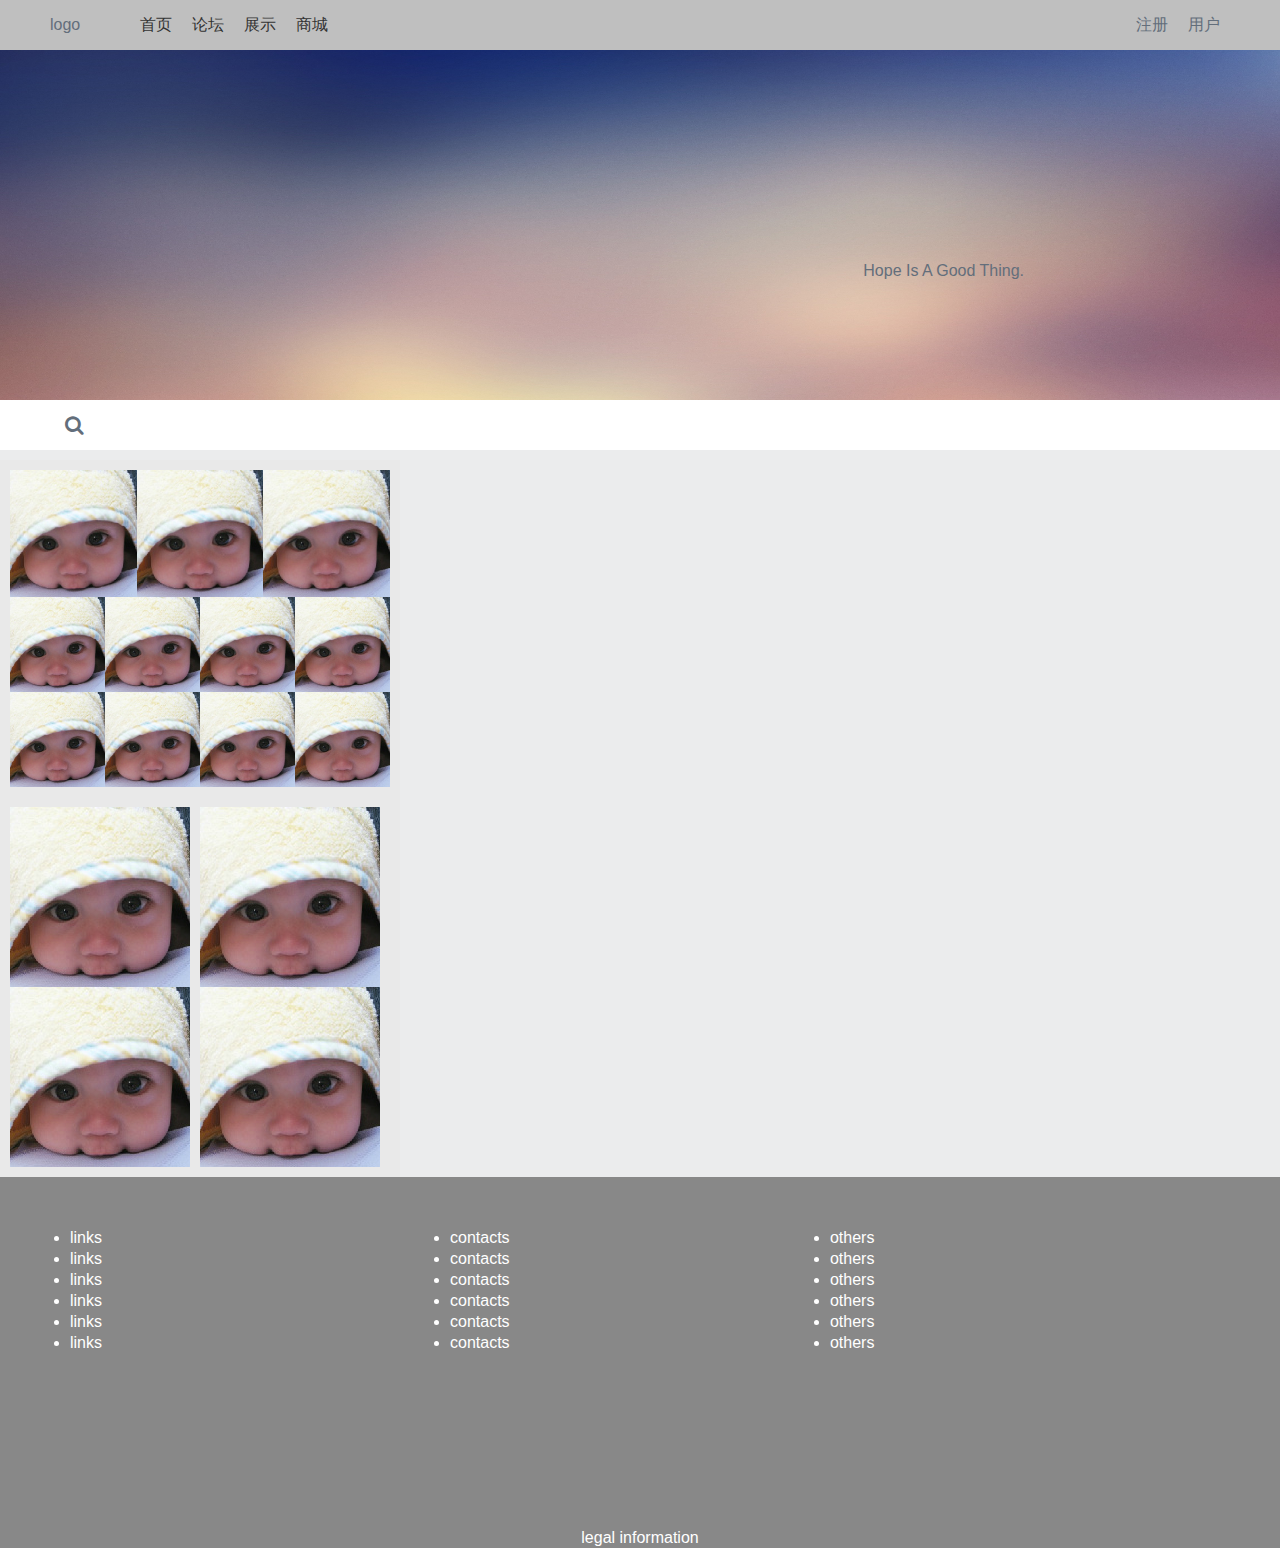
<file: html/index.html>
<html>
<head>
	<meta http-equiv="content-type" content="html/text;charset=utf-8" />
	<meta name="keywords" content="" />
	<meta name="description" content="" />
	<meta name="viewport" content="width=device-width, initial-scale=1.0,maximum-scale=1.0, user-scalable=no" />
	<meta http-equiv="X-UA-Compatible" content="IE=edge,chrome=1" />
	<title></title>

	<link rel="stylesheet/less" type="text/less" href="css/default.less">
	<script type="text/javascript" src="js/less.js"></script>
</head>
<body>
	<div id="preloader">
		<div class="spiner"></div>
	</div>
	<header>
		<div class="logo">logo</div>
		<ul class="nav">
			<li><a href="index.html">首页</a></li>
			<li><a href="forum.html">论坛</a></li>
			<li><a href="detail.html">展示</a></li>
			<li><a href="shop.html">商城</a></li>
		</ul>
		<div class="user-wrapper">
			<div>注册</div>
			<div>用户</div>
		</div>
	</header>
	<section class="disp-wrapper">
		<div class="caption">
			<img src="img/img1.jpg" height="350" width="100%">
			<p>Hope Is A Good Thing.</p>
		</div>
		<div class="search">
			<span class="fa fa-search"></span>
			<input type="text" class="search-box">
		</div>
	</section>
	<section class="content-wrapper">
		<div class="main-content" id="waterfall">
<!-- 			<div class="item-box">
				<img src="img/1.jpg">
				<ul class="item-caption">
					<li><span class="fa fa-heart"></span></li>
					<li><span class="fa fa-share"></span></li>
					<li><span class="fa fa-star"></span></li>
				</ul>	
			</div> -->
		</div>
		<div class="side-content">
			<div class="ranks">
				<div class="first-row"><img src="img/1.jpg" width="100%"></div>
				<div class="first-row"><img src="img/1.jpg" width="100%"></div>
				<div class="first-row"><img src="img/1.jpg" width="100%"></div>
				<div class="other-row"><img src="img/1.jpg" width="100%"></div>
				<div class="other-row"><img src="img/1.jpg" width="100%"></div>
				<div class="other-row"><img src="img/1.jpg" width="100%"></div>
				<div class="other-row"><img src="img/1.jpg" width="100%"></div>
				<div class="other-row"><img src="img/1.jpg" width="100%"></div>
				<div class="other-row"><img src="img/1.jpg" width="100%"></div>
				<div class="other-row"><img src="img/1.jpg" width="100%"></div>
				<div class="other-row"><img src="img/1.jpg" width="100%"></div>
			</div>
			<div class="evaluation">
				<div class="half-row"><img src="img/1.jpg"></div>
				<div class="half-row"><img src="img/1.jpg"></div>
				<div class="half-row"><img src="img/1.jpg"></div>
				<div class="half-row"><img src="img/1.jpg"></div>
			</div>
		</div>

	</section>
	<footer>
		<div class="contact">
			<div>
				<ul>
					<li>links</li>
					<li>links</li>
					<li>links</li>
					<li>links</li>
					<li>links</li>
					<li>links</li>
				</ul>
			</div>
			<div>
				<ul>
					<li>contacts</li>
					<li>contacts</li>
					<li>contacts</li>
					<li>contacts</li>
					<li>contacts</li>
					<li>contacts</li>
				</ul>
			</div>
			<div>
				<ul>
					<li>others</li>
					<li>others</li>
					<li>others</li>
					<li>others</li>
					<li>others</li>
					<li>others</li>
				</ul>
			</div>
		</div>
		<div class="legal">
			legal information
		</div>
	</footer>
</body>
<script type="text/javascript" src="js/jquery-1.11.3.js"></script>
<script type="text/javascript" src="js/common.js"></script>
</html>
</file>
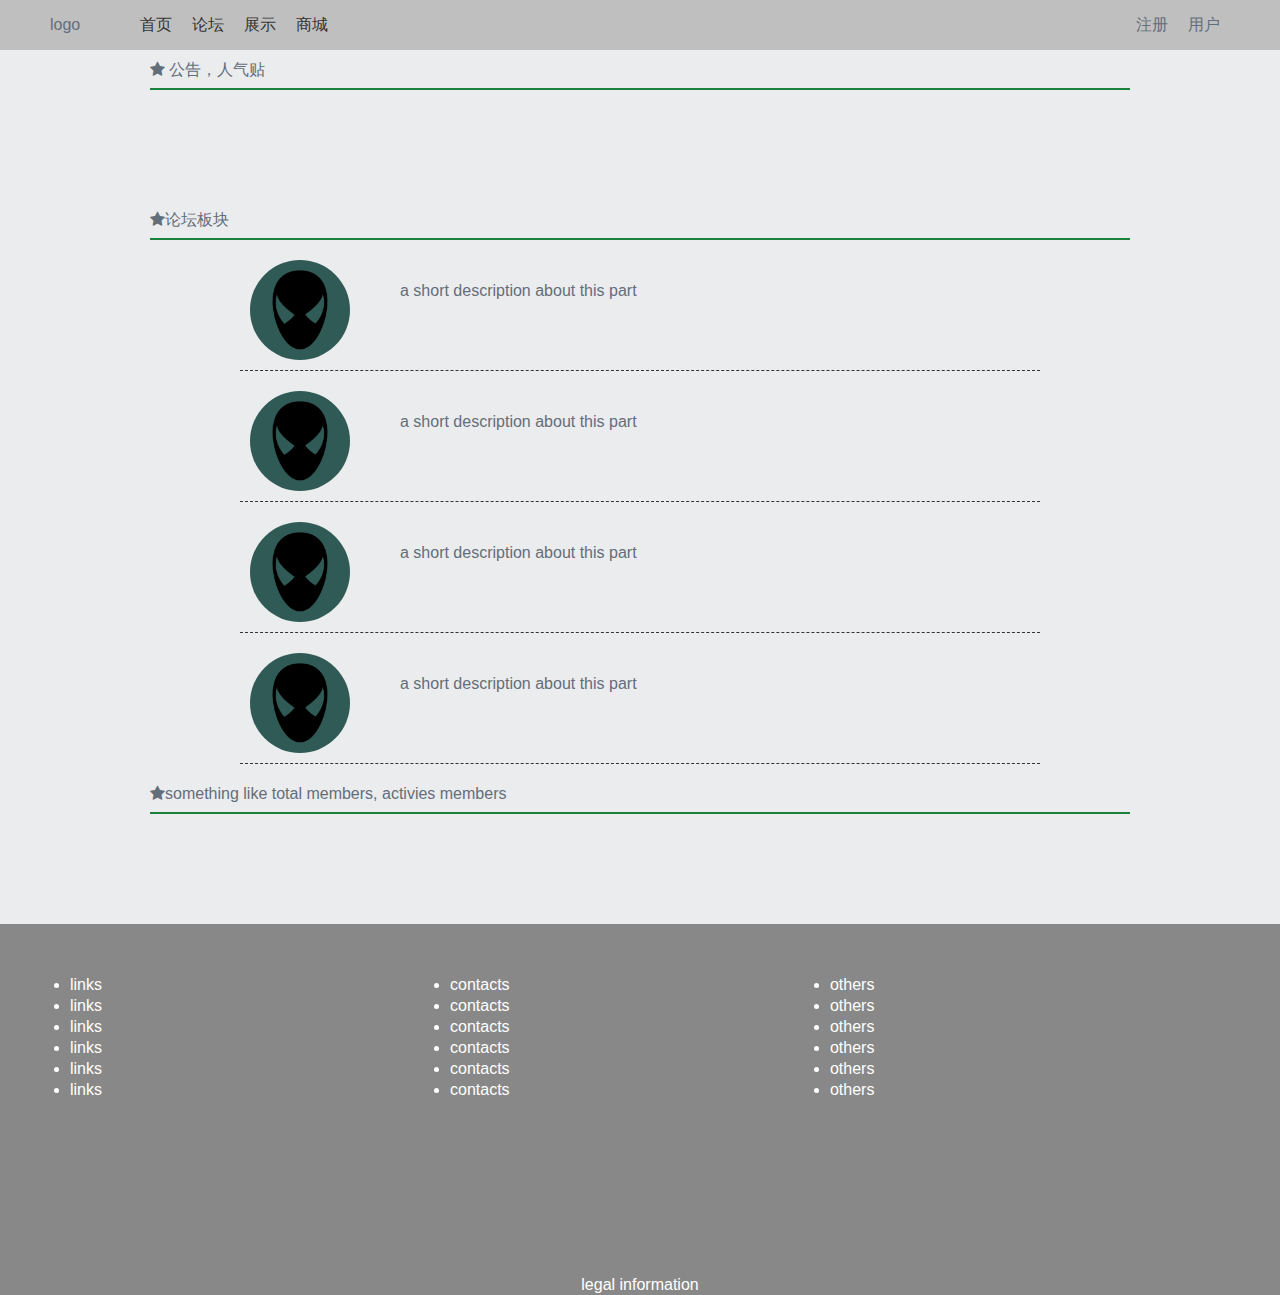
<file: html/forum.html>
<html>
<head>
	<meta http-equiv="content-type" content="html/text;charset=utf-8" />
	<meta name="keywords" content="" />
	<meta name="description" content="" />
	<meta name="viewport" content="width=device-width, initial-scale=1.0,maximum-scale=1.0, user-scalable=no" />
	<meta http-equiv="X-UA-Compatible" content="IE=edge,chrome=1" />
	<title></title>

	<link rel="stylesheet/less" type="text/less" href="css/default.less">
	<link rel="stylesheet/less" type="text/less" href="css/forum.less">
	<script type="text/javascript" src="js/less.js"></script>

</head>
<body>
	<header>
		<div class="logo">logo</div>
		<ul class="nav">
			<li><a href="index.html">首页</a></li>
			<li><a href="forum.html">论坛</a></li>
			<li><a href="detail.html">展示</a></li>
			<li><a href="shop.html">商城</a></li>
		</ul>
		<div class="user-wrapper">
			<div>注册</div>
			<div>用户</div>
		</div>
	</header>
	<div class="forum-wrapper">
		<section class="board">
			<div class="forum-title">
				<span class="fa fa-star"></span>
				公告，人气贴
			</div>
		</section>
		<section class="plates">
			<div class="forum-title"><span class="fa fa-star"></span>论坛板块</div>
			<ul>
				<li>
					<figure class="plate-logo">
						<a href=""><img src="img/avatar.png"></a>
					</figure>
					<section class="plate-desc">
						a short description about this part
					</section>
				</li>
				<li>
					<figure class="plate-logo">
						<a href=""><img src="img/avatar.png"></a>
					</figure>
					<section class="plate-desc">
						a short description about this part
					</section>
				</li>
				<li>
					<figure class="plate-logo">
						<a href=""><img src="img/avatar.png"></a>
					</figure>
					<section class="plate-desc">
						a short description about this part
					</section>
				</li>
				<li>
					<figure class="plate-logo">
						<a href=""><img src="img/avatar.png"></a>
					</figure>
					<section class="plate-desc">
						a short description about this part
					</section>
				</li>
			</ul>
		</section>
		<section class="member-info">
			<div class="forum-title"><span class="fa fa-star"></span>something like total members, activies members</div>
			
		</section>
	</div>

	<footer>
		<div class="contact">
			<div>
				<ul>
					<li>links</li>
					<li>links</li>
					<li>links</li>
					<li>links</li>
					<li>links</li>
					<li>links</li>
				</ul>
			</div>
			<div>
				<ul>
					<li>contacts</li>
					<li>contacts</li>
					<li>contacts</li>
					<li>contacts</li>
					<li>contacts</li>
					<li>contacts</li>
				</ul>
			</div>
			<div>
				<ul>
					<li>others</li>
					<li>others</li>
					<li>others</li>
					<li>others</li>
					<li>others</li>
					<li>others</li>
				</ul>
			</div>
		</div>
		<div class="legal">
			legal information
		</div>
	</footer>
</body>
<script type="text/javascript" src="js/jquery-1.11.3.js"></script>
<script type="text/javascript" src="js/jquery.touchslider.js"></script>
<script type="text/javascript" src="js/common.js"></script>
</html>
</file>
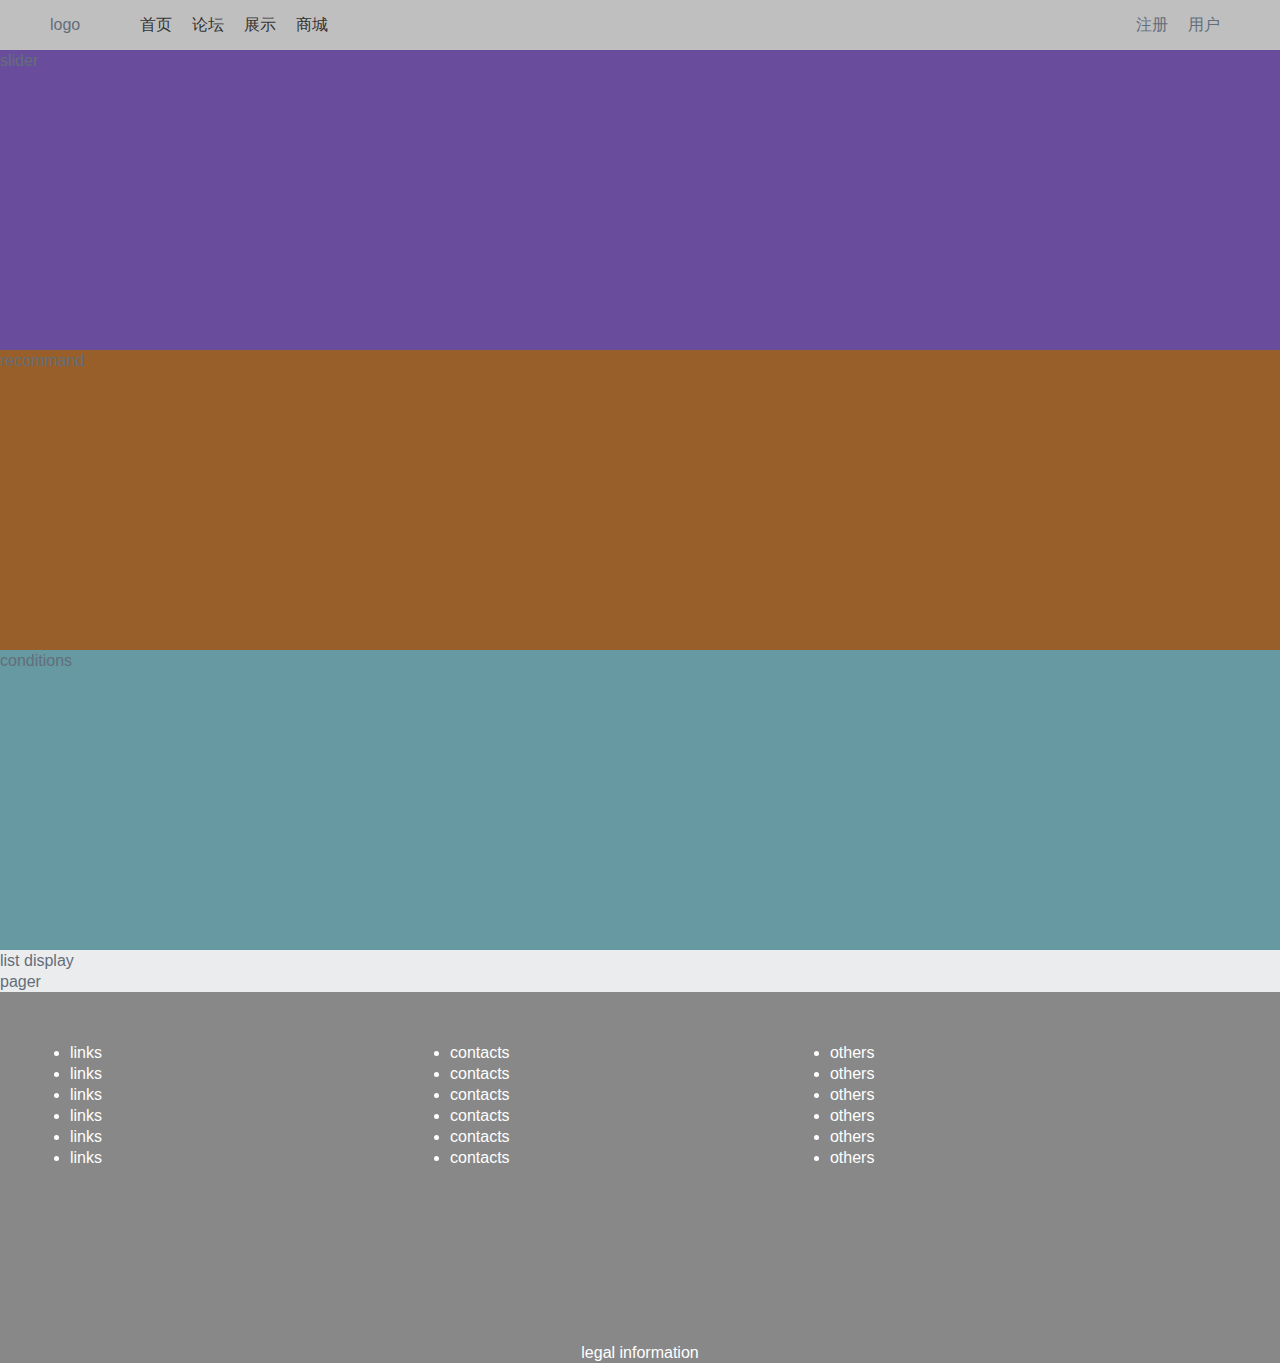
<file: html/shop.html>
<html>
<head>
	<meta http-equiv="content-type" content="html/text;charset=utf-8" />
	<meta name="keywords" content="" />
	<meta name="description" content="" />
	<meta name="viewport" content="width=device-width, initial-scale=1.0,maximum-scale=1.0, user-scalable=no" />
	<meta http-equiv="X-UA-Compatible" content="IE=edge,chrome=1" />
	<title></title>

	<link rel="stylesheet/less" type="text/less" href="css/default.less">
	<link rel="stylesheet/less" type="text/less" href="css/shop.less">
	<script type="text/javascript" src="js/less.js"></script>

</head>
<body>
	<header>
		<div class="logo">logo</div>
		<ul class="nav">
			<li><a href="index.html">首页</a></li>
			<li><a href="forum.html">论坛</a></li>
			<li><a href="detail.html">展示</a></li>
			<li><a href="shop.html">商城</a></li>
		</ul>
		<div class="user-wrapper">
			<div>注册</div>
			<div>用户</div>
		</div>
	</header>

	<section class="carousel">
		slider
	</section>
	<section class="recommand">
		recommand
	</section>
	<section>
		<div class="query">conditions</div>
		list display
		<div>
			pager
		</div>
	</section>
	<footer>
		<div class="contact">
			<div>
				<ul>
					<li>links</li>
					<li>links</li>
					<li>links</li>
					<li>links</li>
					<li>links</li>
					<li>links</li>
				</ul>
			</div>
			<div>
				<ul>
					<li>contacts</li>
					<li>contacts</li>
					<li>contacts</li>
					<li>contacts</li>
					<li>contacts</li>
					<li>contacts</li>
				</ul>
			</div>
			<div>
				<ul>
					<li>others</li>
					<li>others</li>
					<li>others</li>
					<li>others</li>
					<li>others</li>
					<li>others</li>
				</ul>
			</div>
		</div>
		<div class="legal">
			legal information
		</div>
	</footer>
</body>
<script type="text/javascript" src="js/jquery-1.11.3.js"></script>
<script type="text/javascript" src="js/jquery.touchslider.js"></script>
<script type="text/javascript" src="js/common.js"></script>
</html>
</file>
